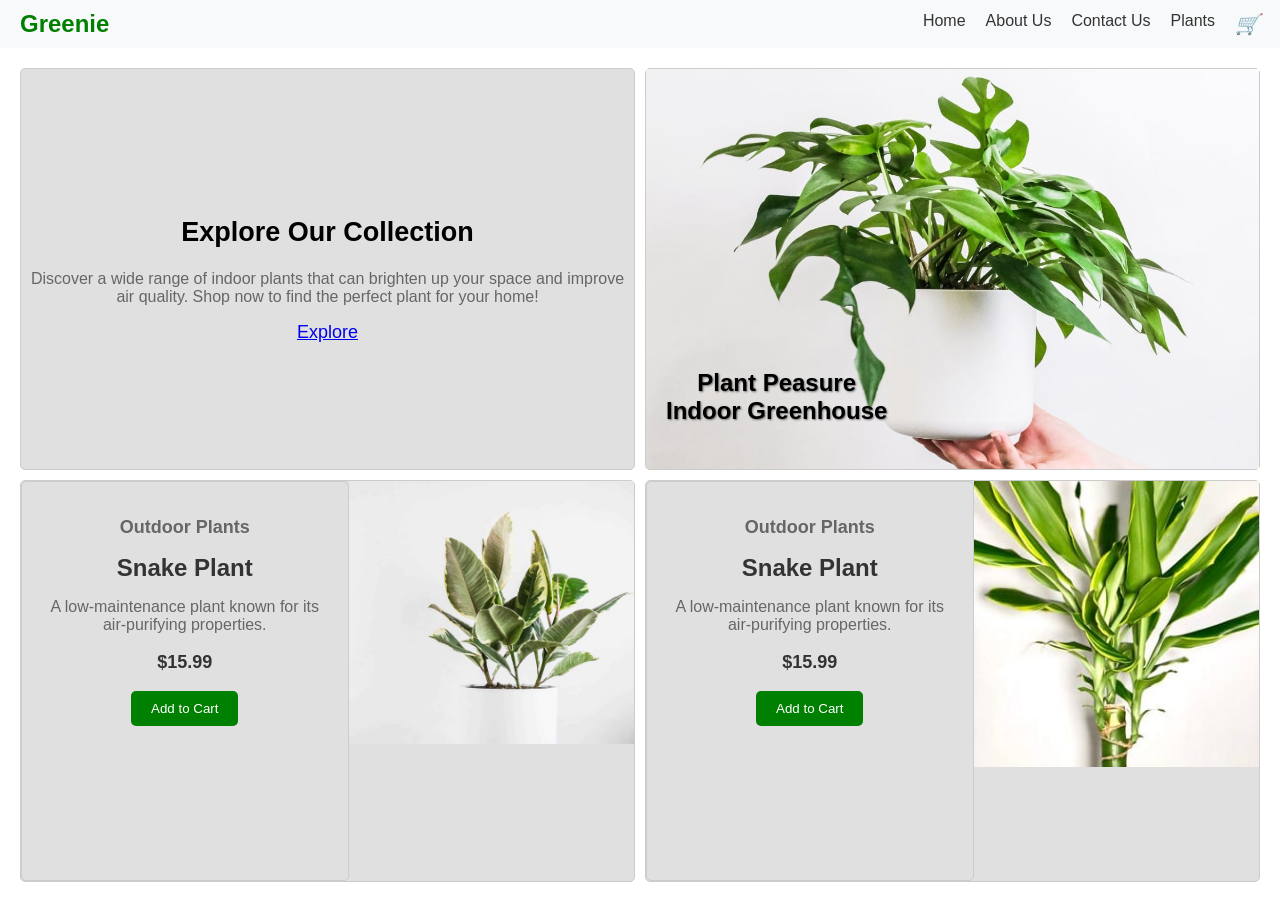
<file: home.html>
<!DOCTYPE html>
<html lang="en">
<head>
    <meta charset="UTF-8">
    <meta name="viewport" content="width=device-width, initial-scale=1.0">
    <title>Document</title>
    <link rel="stylesheet" href="home.css">
</head>
<body>
    <nav class="navbar">
        <div class="navbar-left">
            <span class="brand-name">Greenie</span>
        </div>
        <div class="navbar-right">
            <ul class="nav-links">
                <li><a href="#home">Home</a></li>
                <li><a href="#about">About Us</a></li>
                <li><a href="#contact">Contact Us</a></li>
                <li><a href="#plants">Plants</a></li>
                <li><a href="#cart"><i class="cart-icon">🛒</i></a></li>
            </ul>
        </div>
    </nav>
    <main class="main-section">
        <div class="box top-left">
            <div class="shop-section">
                <h2 class="heading">Explore Our Collection</h2>
                <p class="description">Discover a wide range of indoor plants that can brighten up your space and improve air quality. Shop now to find the perfect plant for your home!</p>
                <a href="index.html" class="shop-now-button">Explore</a>
            </div>
        </div>
        <div class="box top-right">
            <div class="image-container">
                <img src="img1.jpeg" alt="Your Image">
                <div class="overlay-text">Plant Peasure <br> Indoor Greenhouse</div>
            </div>
        </div>
        <div class="box bottom-left">
            <div class="plant-container">
                <div class="plant-details">
                    <h2 class="subheading">Outdoor Plants</h2>
                    <h1 class="plant-name">Snake Plant</h1>
                    <p class="description">A low-maintenance plant known for its air-purifying properties.</p>
                    <p class="price">$15.99</p>
                    <button class="add-to-cart-button">Add to Cart</button>
                </div>
                <div class="plant-image">
                    <img src="img2.jpeg" alt="Snake Plant" />
                </div>
            </div>
        </div>
        <div class="box bottom-right">
            <div class="plant-container">
                <div class="plant-details">
                    <h2 class="subheading">Outdoor Plants</h2>
                    <h1 class="plant-name">Snake Plant</h1>
                    <p class="description">A low-maintenance plant known for its air-purifying properties.</p>
                    <p class="price">$15.99</p>
                    <button class="add-to-cart-button">Add to Cart</button>
                </div>
                <div class="plant-image">
                    <img src="img3.jpeg" alt="Snake Plant" />
                </div>
            </div>
        </div>
    </main>
    
</body>
</html>
</file>
<file: home.css>
body {
    margin: 0;
    font-family: Arial, sans-serif;
}

.navbar {
    display: flex;
    justify-content: space-between;
    align-items: center;
    background-color: #f8f9fa;
    padding: 10px 20px;
}

.brand-name {
    color: green;
    font-size: 24px;
    font-weight: bold;
}

.navbar-right {
    display: flex;
}

.nav-links {
    list-style: none;
    display: flex;
    margin: 0;
    padding: 0;
}

.nav-links li {
    margin-left: 20px;
}

.nav-links a {
    text-decoration: none;
    color: #333;
    font-size: 16px;
}

.nav-links a:hover {
    color: green;
}

.cart-icon {
    font-size: 20px;
}
.main-section {
    display: grid;
    grid-template-columns: 1fr 1fr; /* Two columns */
    grid-template-rows: auto auto; /* Two rows */
    gap: 10px; /* Space between boxes */
    padding: 20px;
}

.box {
    background-color: #e0e0e0;
    border: 1px solid #ccc;
    /* padding: 20px; */
    text-align: center;
    font-size: 18px;
    border-radius: 5px;
    height: 400px;
}

.top-left {
    /* background-color: #a0d468; Optional: Different color for visual distinction */
    display: flex;
    justify-content: center;
    align-items: center;
}

.top-right {
    background-color: #f6a623; /* Optional: Different color for visual distinction */
    .image-container {
        position: relative;
        width: 100%; /* Adjust based on your needs */
        height: 400px; /* Adjust based on your needs */
    }
    
    .image-container img {
        width: 100%;
        height: 100%;
        object-fit: cover;
    }
    
    .overlay-text {
        position: absolute;
        top: 300px; /* Adjust based on your needs */
        left: 20px; /* Adjust based on your needs */
        font-size: 24px;
        font-weight: bold;
        color: black;
        text-shadow: 1px 1px 2px rgba(0,0,0,0.5); /* Optional: Adds a shadow for better readability */
    }
}

 /* background-color: #7ed321; Optional: Different color for visual distinction */
 .plant-container {
    display: flex; /* Use flexbox for layout */
    /* margin: 20px; */
    height: 100%;
}

.plant-details {
    flex: 1; /* Allow details div to take up space */
    /* background-color: #f9f9f9f2; */
    padding: 20px;
    border: 1px solid #ccc;
    border-radius: 5px;
    /* margin-right: 20px; Space between details and image */
}

.plant-image {
    height: auto;
    flex: 1; /* Allow image div to take up space */
    text-align: center; /* Center align the image */
    background-size: cover;
}

.plant-image img {
    max-width: 100%; /* Responsive image */
    height: auto; /* Maintain aspect ratio */
}

.subheading {
    font-size: 18px;
    color: #666;
}

.plant-name {
    font-size: 24px;
    color: #333;
}

.description {
    font-size: 16px;
    color: #666;
}

.price {
    font-size: 18px;
    color: #333;
    font-weight: bold;
}

.add-to-cart-button {
    display: inline-block;
    background-color: green;
    color: white;
    padding: 10px 20px;
    border: none;
    border-radius: 5px;
    cursor: pointer;
}

.add-to-cart-button:hover {
    background-color: darkgreen;
}

.bottom-right {
    /* background-color: #d0021b; Optional: Different color for visual distinction */
}
</file>
